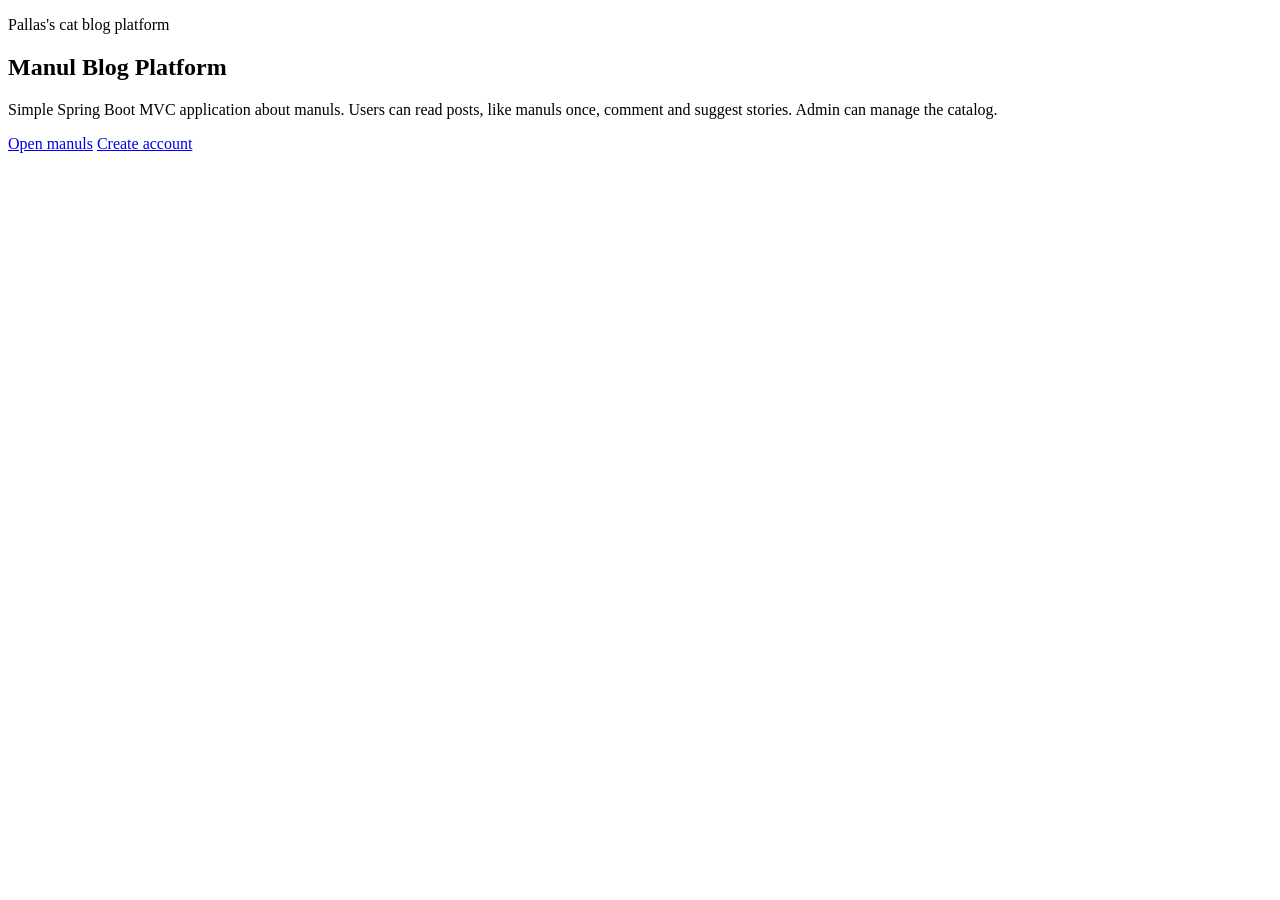
<file: src/main/resources/templates/index.html>
<!DOCTYPE html>
<html lang="en" xmlns:th="http://www.thymeleaf.org">
<head>
    <meta charset="UTF-8">
    <title>Manul Blog</title>
    <link rel="stylesheet" th:href="@{/css/style.css}">
</head>
<body>
<div th:replace="~{fragments :: navbar}"></div>
<main class="container hero">
    <section class="heroText">
        <p class="eyebrow">Pallas's cat blog platform</p>
        <h1>Manul Blog Platform</h1>
        <p>Simple Spring Boot MVC application about manuls. Users can read posts, like manuls once, comment and suggest stories. Admin can manage the catalog.</p>
        <div class="actionRow">
            <a class="button" href="/manuls">Open manuls</a>
            <a class="button buttonSecondary" href="/register">Create account</a>
        </div>
    </section>
</main>
</body>
</html>
</file>
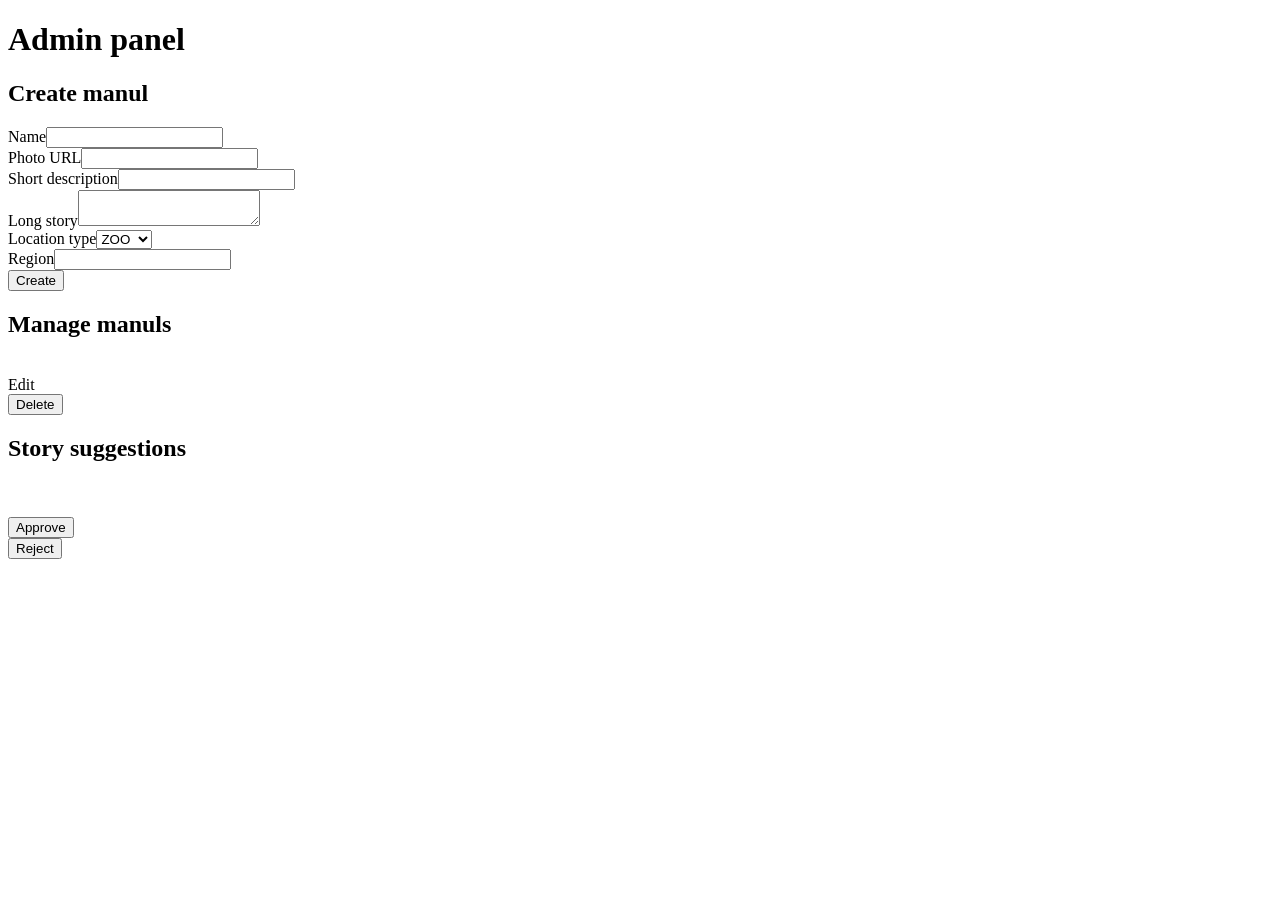
<file: src/main/resources/templates/admin.html>
<!DOCTYPE html>
<html lang="en" xmlns:th="http://www.thymeleaf.org">
<head><meta charset="UTF-8"><title>Admin Panel</title><link rel="stylesheet" th:href="@{/css/style.css}"></head>
<body>
<div th:replace="~{fragments :: navbar}"></div>
<main class="container">
    <h1>Admin panel</h1>

    <h2>Create manul</h2>
    <form class="form" action="/admin/manuls" method="post" th:object="${newManul}">
        <div class="formRow"><label class="label">Name</label><input class="input" th:field="*{name}" required></div>
        <div class="formRow"><label class="label">Photo URL</label><input class="input" th:field="*{photoUrl}" required></div>
        <div class="formRow"><label class="label">Short description</label><input class="input" th:field="*{shortDescription}" required></div>
        <div class="formRow"><label class="label">Long story</label><textarea class="input" th:field="*{longStory}" required></textarea></div>
        <div class="formRow"><label class="label">Location type</label><select class="input" th:field="*{locationType}"><option value="ZOO">ZOO</option><option value="WILD">WILD</option></select></div>
        <div class="formRow"><label class="label">Region</label><input class="input" th:field="*{region}" required></div>
        <button class="button" type="submit">Create</button>
    </form>

    <h2>Manage manuls</h2>
    <div class="table">
        <div class="row" th:each="manul : ${manuls}">
            <div class="rowMain"><b th:text="${manul.name}"></b><br><span class="muted" th:text="${manul.region}"></span></div>
            <div class="rowActions">
                <a class="button buttonSecondary" th:href="@{/admin/manuls/{id}/edit(id=${manul.id})}">Edit</a>
                <form th:action="@{/admin/manuls/{id}/delete(id=${manul.id})}" method="post"><button class="button buttonDanger" type="submit">Delete</button></form>
            </div>
        </div>
    </div>

    <h2>Story suggestions</h2>
    <div class="table">
        <div class="row" th:each="suggestion : ${suggestions}" th:if="${suggestion.type == 'STORY'}">
            <div class="rowMain"><b th:text="'Manul ID: ' + ${suggestion.manulId}"></b><br><span th:text="${suggestion.content}"></span><br><span class="muted" th:text="${suggestion.status}"></span></div>
            <div class="rowActions" th:if="${suggestion.status == 'PENDING'}">
                <form th:action="@{/admin/suggestions/{id}/approve(id=${suggestion.id})}" method="post"><button class="button" type="submit">Approve</button></form>
                <form th:action="@{/admin/suggestions/{id}/reject(id=${suggestion.id})}" method="post"><button class="button buttonDanger" type="submit">Reject</button></form>
            </div>
        </div>
    </div>
</main>
</body>
</html>
</file>
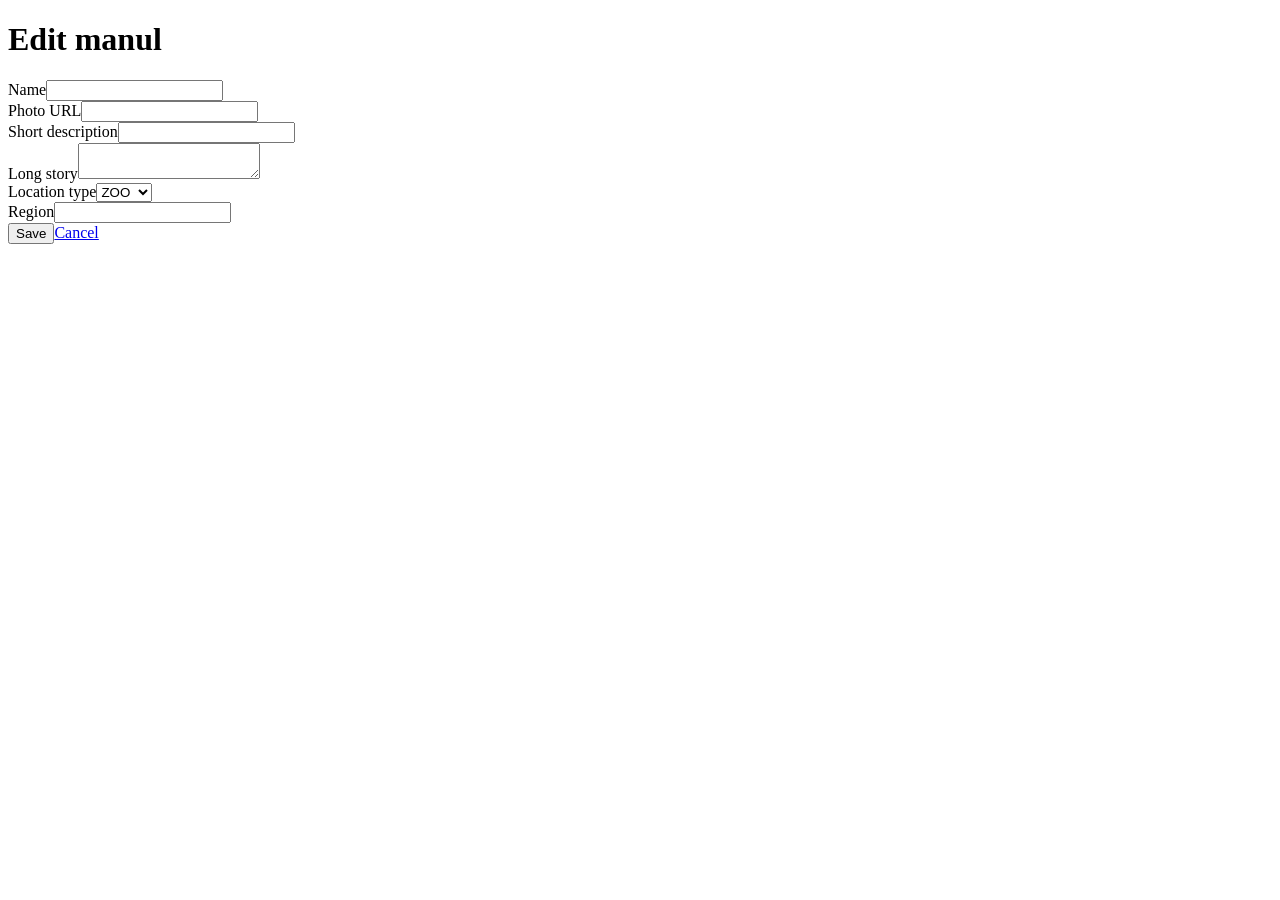
<file: src/main/resources/templates/editmanul.html>
<!DOCTYPE html>
<html lang="en" xmlns:th="http://www.thymeleaf.org">
<head><meta charset="UTF-8"><title>Edit Manul</title><link rel="stylesheet" th:href="@{/css/style.css}"></head>
<body>
<div th:replace="~{fragments :: navbar}"></div>
<main class="container narrow">
    <h1>Edit manul</h1>
    <form class="form" th:action="@{/admin/manuls/{id}/edit(id=${manul.id})}" method="post" th:object="${manul}">
        <div class="formRow"><label class="label">Name</label><input class="input" th:field="*{name}" required></div>
        <div class="formRow"><label class="label">Photo URL</label><input class="input" th:field="*{photoUrl}" required></div>
        <div class="formRow"><label class="label">Short description</label><input class="input" th:field="*{shortDescription}" required></div>
        <div class="formRow"><label class="label">Long story</label><textarea class="input" th:field="*{longStory}" required></textarea></div>
        <div class="formRow"><label class="label">Location type</label><select class="input" th:field="*{locationType}"><option value="ZOO">ZOO</option><option value="WILD">WILD</option></select></div>
        <div class="formRow"><label class="label">Region</label><input class="input" th:field="*{region}" required></div>
        <div class="actionRow"><button class="button" type="submit">Save</button><a class="button buttonSecondary" href="/admin">Cancel</a></div>
    </form>
</main>
</body>
</html>
</file>
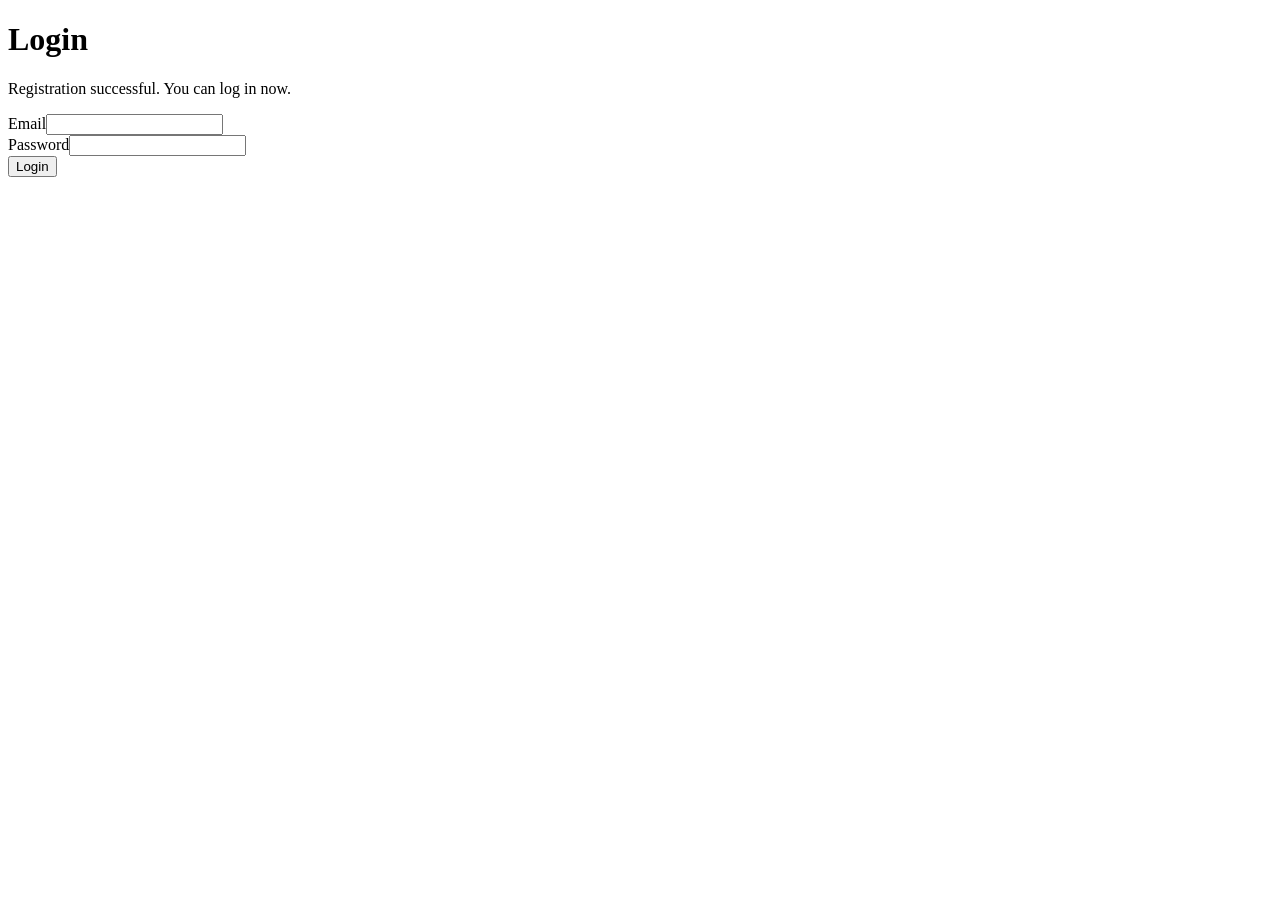
<file: src/main/resources/templates/login.html>
<!DOCTYPE html>
<html lang="en" xmlns:th="http://www.thymeleaf.org">
<head><meta charset="UTF-8"><title>Login</title><link rel="stylesheet" th:href="@{/css/style.css}"></head>
<body>
<div th:replace="~{fragments :: navbar}"></div>
<main class="container narrow">
    <h1>Login</h1>
    <p class="success" th:if="${param.registered}">Registration successful. You can log in now.</p>
    <p class="error" th:if="${error}" th:text="${error}"></p>
    <form class="form" action="/login" method="post">
        <div class="formRow"><label class="label" for="email">Email</label><input id="email" class="input" type="email" name="email" required></div>
        <div class="formRow"><label class="label" for="password">Password</label><input id="password" class="input" type="password" name="password" required></div>
        <button class="button" type="submit">Login</button>
    </form>
</main>
</body>
</html>
</file>
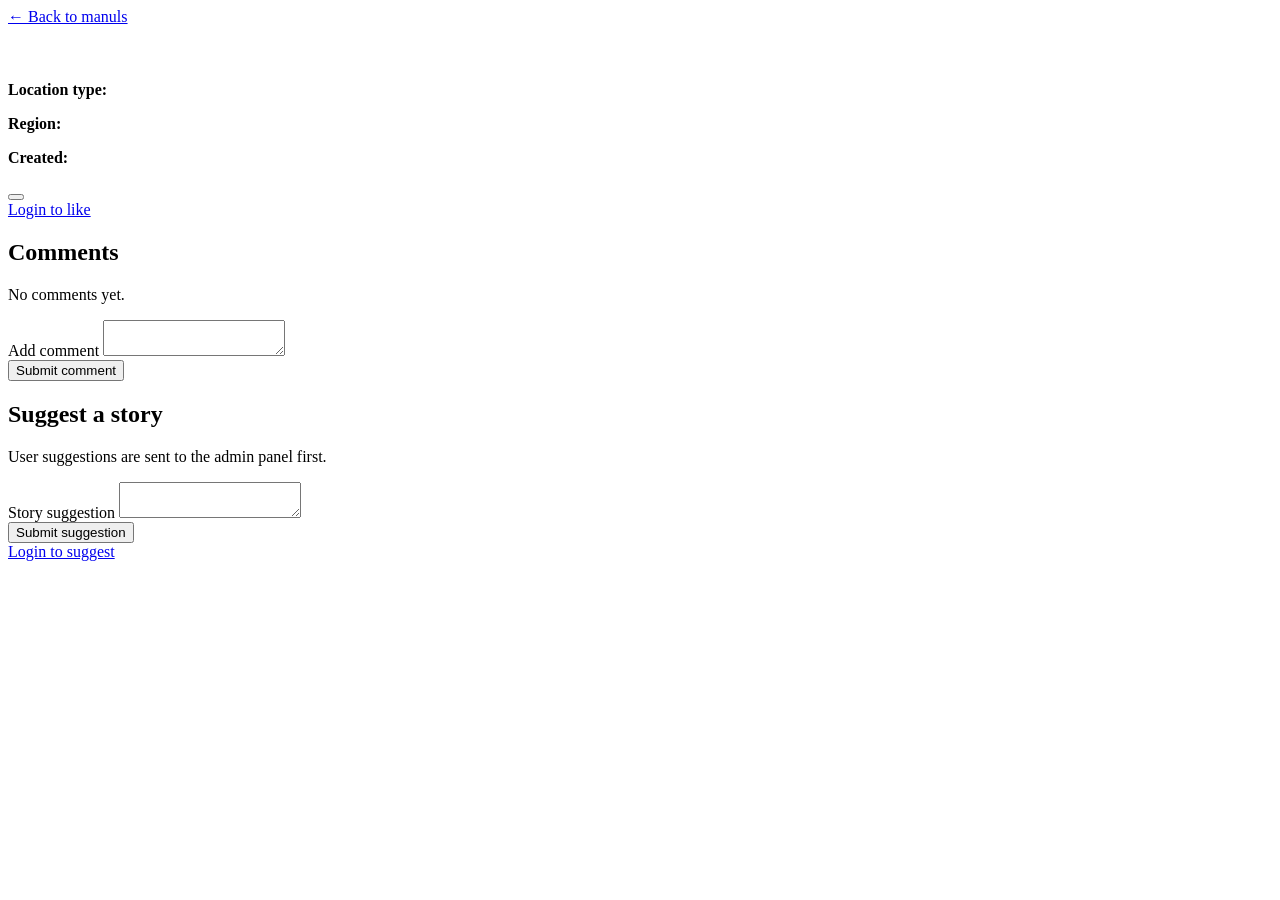
<file: src/main/resources/templates/manuldetails.html>
<!DOCTYPE html>
<html lang="en" xmlns:th="http://www.thymeleaf.org">
<head>
    <meta charset="UTF-8">
    <title th:text="${manul.name}">Manul Details</title>
    <link rel="stylesheet" th:href="@{/css/style.css}">
</head>
<body>
<div th:replace="~{fragments :: navbar}"></div>
<main class="container">
    <a class="backLink" href="/manuls">← Back to manuls</a>
    <h1 th:text="${manul.name}"></h1>
    <div class="details">
        <img class="detailsImage" th:src="${manul.photoUrl}" th:alt="${manul.name}">
        <section class="detailsBody">
            <p class="story" th:text="${manul.longStory}"></p>
            <div class="infoBox">
                <p><b>Location type:</b> <span th:text="${manul.locationType}"></span></p>
                <p><b>Region:</b> <span th:text="${manul.region}"></span></p>
                <p><b>Created:</b> <span th:text="${manul.createdAt}"></span></p>
            </div>
            <div class="likeRow">
                <span class="likeBadge" th:text="${manul.likesCount}"></span>
                <form th:if="${currentUser != null}" th:action="@{/manuls/{id}/like(id=${manul.id})}" method="post">
                    <button class="button likeButton" th:classappend="${likedByCurrentUser} ? ' likeButtonActive'" type="submit" th:disabled="${likedByCurrentUser}" th:text="${likedByCurrentUser} ? '♥ Liked' : '♡ Like'"></button>
                </form>
                <a th:if="${currentUser == null}" class="button buttonSecondary" href="/login">Login to like</a>
            </div>
        </section>
    </div>

    <section class="sectionBlock">
        <h2>Comments</h2>
        <div class="comment" th:each="comment : ${comments}">
            <p th:text="${comment.text}"></p>
            <small th:text="${comment.createdAt}"></small>
        </div>
        <p class="muted" th:if="${#lists.isEmpty(comments)}">No comments yet.</p>
        <form th:if="${currentUser != null}" class="form" th:action="@{/manuls/{id}/comments(id=${manul.id})}" method="post">
            <div class="formRow">
                <label class="label" for="commentText">Add comment</label>
                <textarea id="commentText" class="input" name="text" required></textarea>
            </div>
            <button class="button" type="submit">Submit comment</button>
        </form>
    </section>

    <section class="sectionBlock">
        <h2>Suggest a story</h2>
        <p class="muted">User suggestions are sent to the admin panel first.</p>
        <form th:if="${currentUser != null}" class="form" th:action="@{/manuls/{id}/suggestions(id=${manul.id})}" method="post">
            <div class="formRow">
                <label class="label" for="suggestionText">Story suggestion</label>
                <textarea id="suggestionText" class="input" name="content" required></textarea>
            </div>
            <button class="button" type="submit">Submit suggestion</button>
        </form>
        <a th:if="${currentUser == null}" class="button buttonSecondary" href="/login">Login to suggest</a>
    </section>
</main>
</body>
</html>
</file>
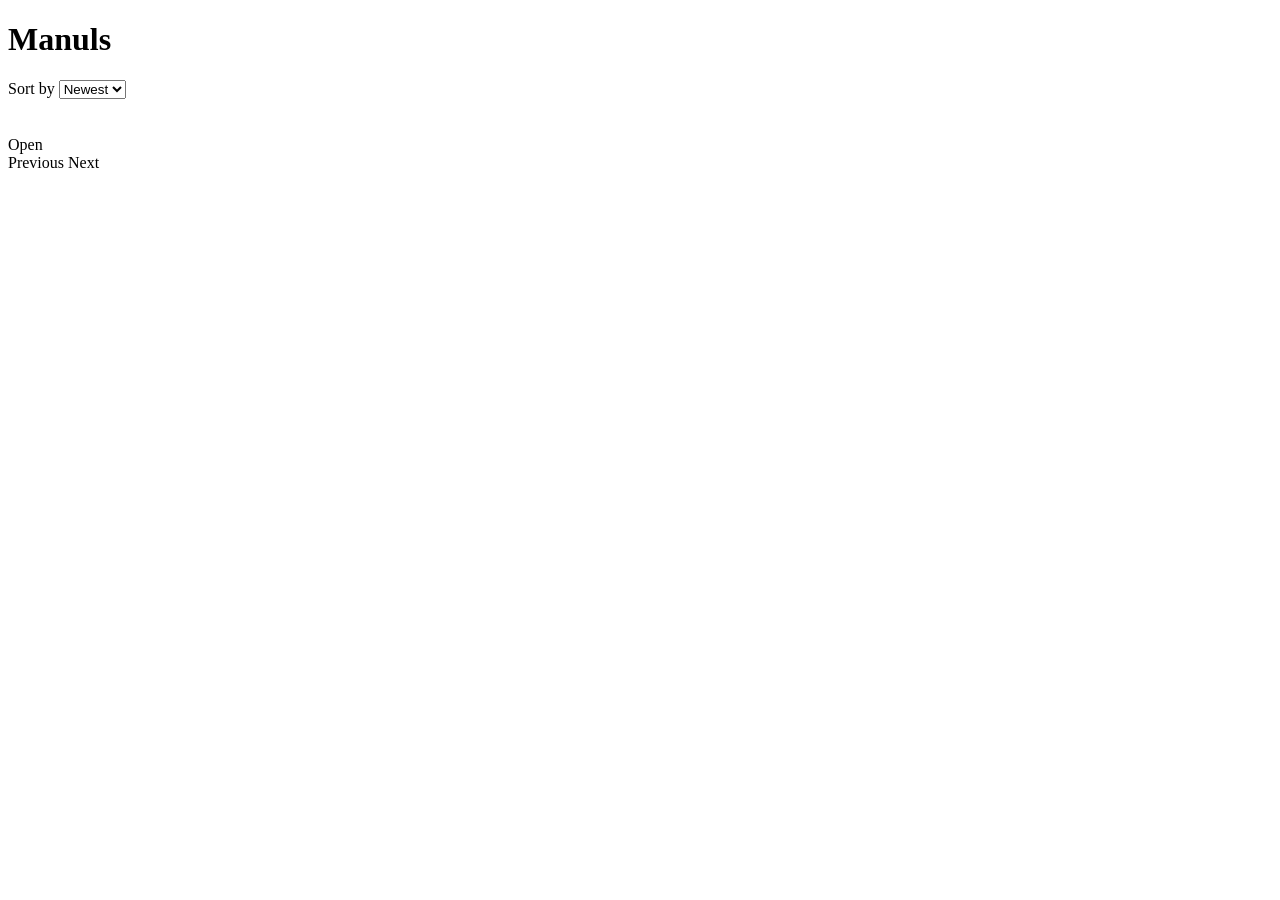
<file: src/main/resources/templates/manuls.html>
<!DOCTYPE html>
<html lang="en" xmlns:th="http://www.thymeleaf.org">
<head>
    <meta charset="UTF-8">
    <title>Manuls</title>
    <link rel="stylesheet" th:href="@{/css/style.css}">
</head>
<body>
<div th:replace="~{fragments :: navbar}"></div>
<main class="container">
    <div class="pageHeader">
        <div>
            <h1>Manuls</h1>
            <p class="muted" th:text="'Total manuls: ' + ${total}"></p>
        </div>
        <form class="sortBox" action="/manuls" method="get">
            <label class="label" for="sortBy">Sort by</label>
            <select id="sortBy" name="sortBy" class="input" onchange="this.form.submit()">
                <option value="createdAt" th:selected="${sortBy == 'createdAt'}">Newest</option>
                <option value="likesCount" th:selected="${sortBy == 'likesCount'}">Likes</option>
                <option value="name" th:selected="${sortBy == 'name'}">Name</option>
            </select>
        </form>
    </div>

    <div class="cardGrid">
        <article class="card" th:each="manul : ${manuls}">
            <img class="cardImage" th:src="${manul.photoUrl}" th:alt="${manul.name}">
            <h3 th:text="${manul.name}"></h3>
            <p th:text="${manul.shortDescription}"></p>
            <div class="metaRow">
                <span th:text="${manul.region}"></span>
                <span th:text="'♥ ' + ${manul.likesCount}"></span>
            </div>
            <a class="button" th:href="@{/manuls/{id}(id=${manul.id})}">Open</a>
        </article>
    </div>

    <div class="pagination">
        <a class="button buttonSecondary" th:classappend="${page <= 1} ? ' disabled'" th:href="@{/manuls(sortBy=${sortBy}, page=${page - 1})}">Previous</a>
        <span th:text="'Page ' + ${page} + ' of ' + ${totalPages}"></span>
        <a class="button buttonSecondary" th:classappend="${page >= totalPages} ? ' disabled'" th:href="@{/manuls(sortBy=${sortBy}, page=${page + 1})}">Next</a>
    </div>
</main>
</body>
</html>
</file>
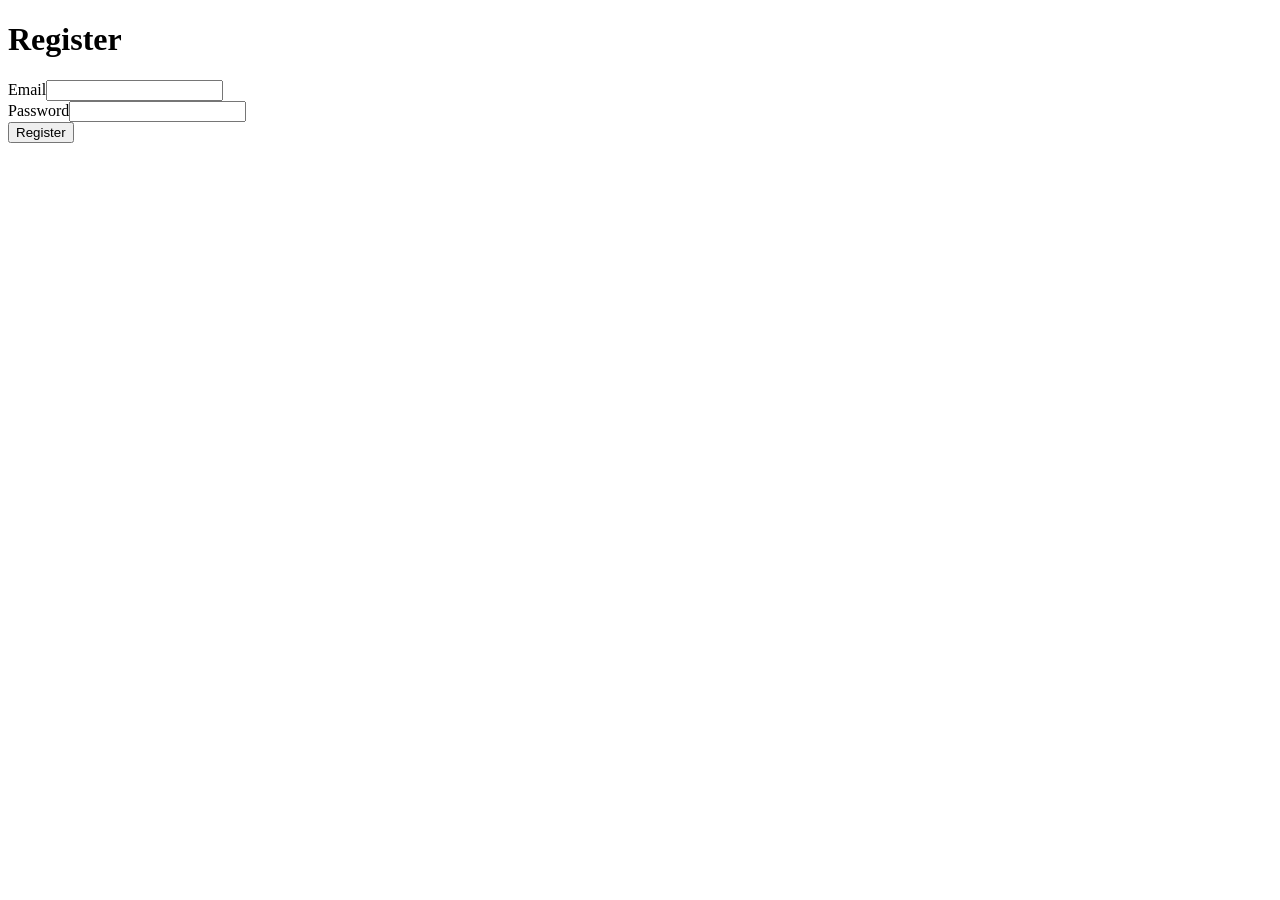
<file: src/main/resources/templates/register.html>
<!DOCTYPE html>
<html lang="en" xmlns:th="http://www.thymeleaf.org">
<head><meta charset="UTF-8"><title>Register</title><link rel="stylesheet" th:href="@{/css/style.css}"></head>
<body>
<div th:replace="~{fragments :: navbar}"></div>
<main class="container narrow">
    <h1>Register</h1>
    <p class="error" th:if="${error}" th:text="${error}"></p>
    <form class="form" action="/register" method="post">
        <div class="formRow"><label class="label" for="email">Email</label><input id="email" class="input" type="email" name="email" required></div>
        <div class="formRow"><label class="label" for="password">Password</label><input id="password" class="input" type="password" name="password" required></div>
        <button class="button" type="submit">Register</button>
    </form>
</main>
</body>
</html>
</file>
